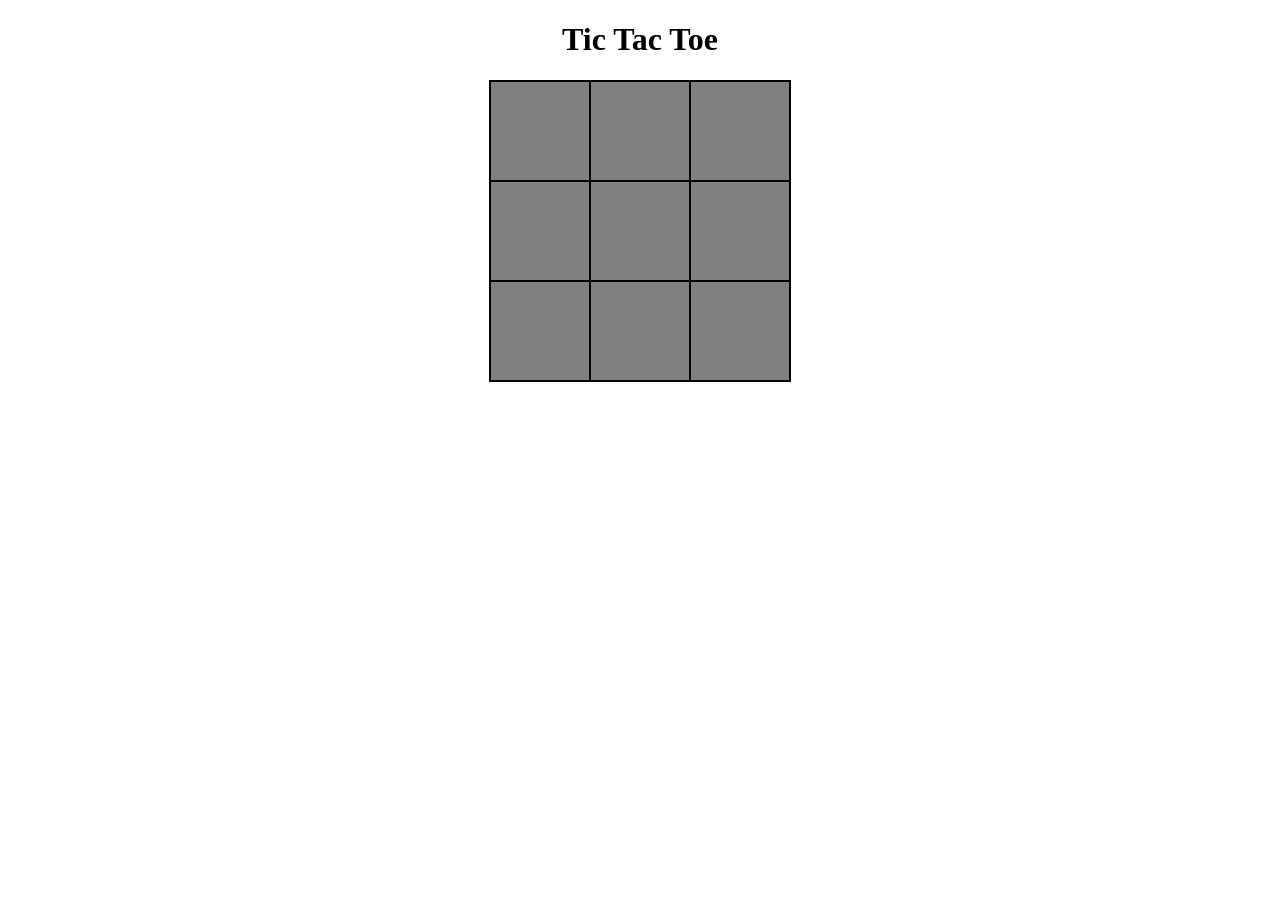
<file: ttt/index.html>
<!DOCTYPE html>
<html>
  <head>
    <meta charset="utf-8">
    <title>Tic Tac Toe</title>
    <link rel="stylesheet" type="text/css" href="./css/ttt.css">
    <script src="https://ajax.googleapis.com/ajax/libs/jquery/2.2.4/jquery.min.js"></script>
    <script src="./js/bundle.js"></script>
  </head>

  <body>
    <h1>Tic Tac Toe</h1>

    <figure class="ttt"></figure>
  </body>
</html>
</file>
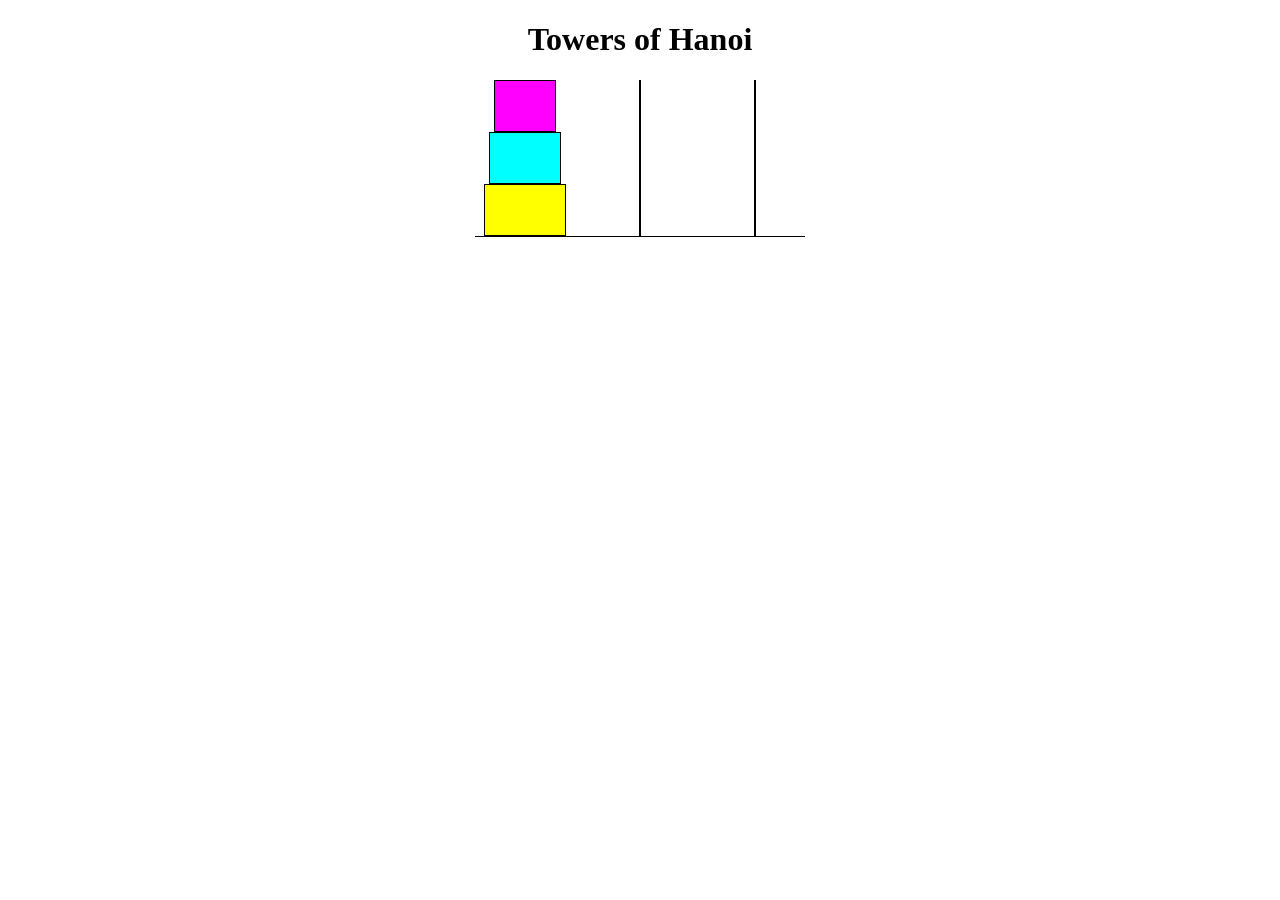
<file: hanoi/html/index.html>
<!DOCTYPE html>
<html>
  <head>
    <meta charset="utf-8">
    <title>Towers of Hanoi</title>
    <link rel="stylesheet" type="text/css" href="../css/hanoi.css">
    <script src="https://ajax.googleapis.com/ajax/libs/jquery/2.2.4/jquery.min.js"></script>
    <script src="../js/bundle.js"></script>

  </head>
  <body>
    <h1>Towers of Hanoi</h1>

    <figure class="hanoi"></figure>
  </body>
</html>
</file>
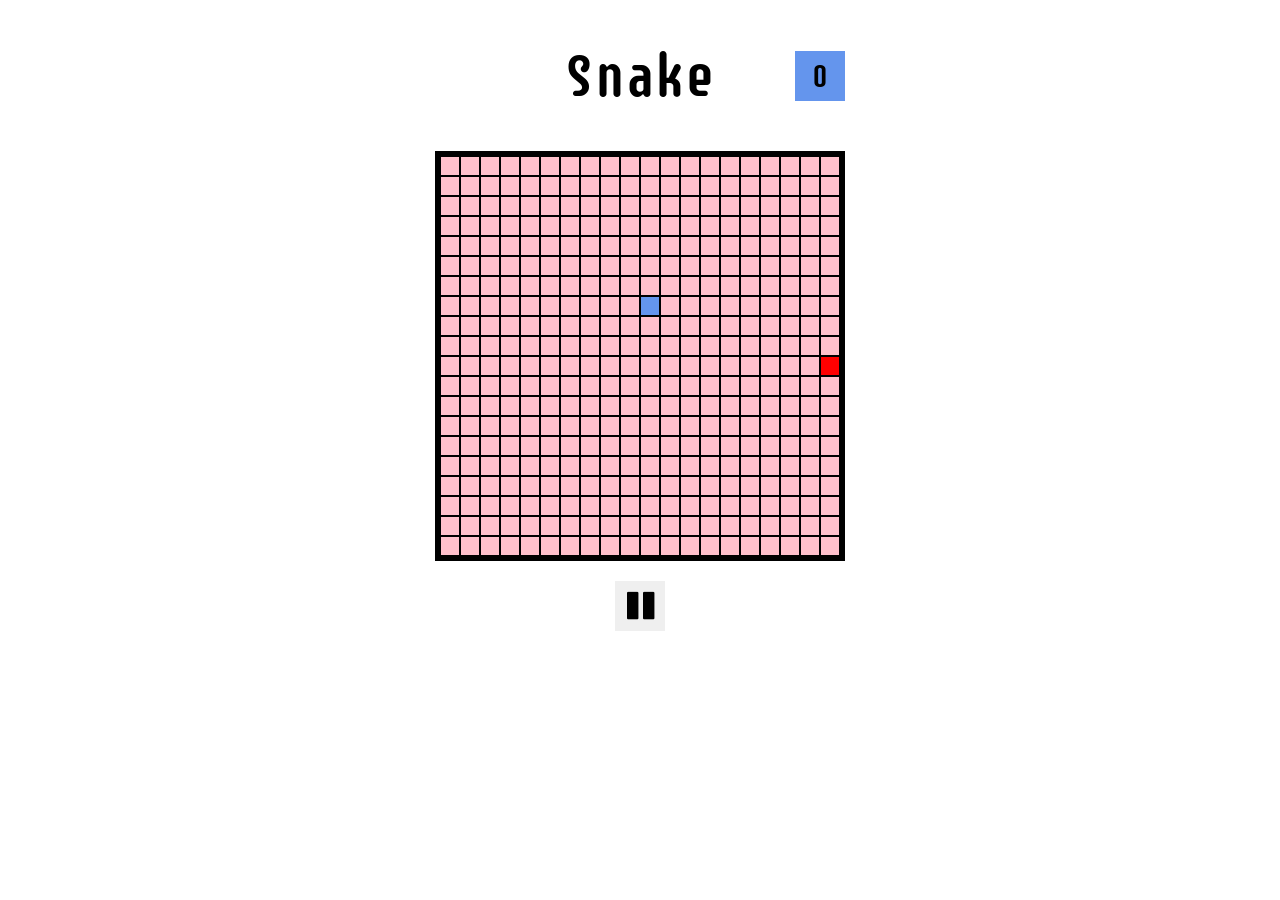
<file: snake/html/index.html>
<!DOCTYPE html>
<html>
  <head>
    <meta charset="utf-8">
    <title>Snake</title>
    <link rel="stylesheet" type="text/css" href="../css/snake.css">
    <link rel="stylesheet" href="http://maxcdn.bootstrapcdn.com/font-awesome/4.3.0/css/font-awesome.min.css">
    <link href="https://fonts.googleapis.com/css?family=Supermercado+One" rel="stylesheet">
    <script src="https://ajax.googleapis.com/ajax/libs/jquery/2.2.4/jquery.min.js"></script>
    <script src="../js/bundle.js"></script>

  </head>
  <body>
    <header>
      <h1>Snake</h1>
      <section class="score">0</section>
    </header>

    <figure class="snake-box"></figure>

    <button type="button" class="play-pause-button">
      <i class="fa fa-pause"></i>
    </button>
  </body>
</html>
</file>
<file: ttt/css/ttt.css>
body {
  margin: 0;
  padding: 0;
}

h1 {
  text-align: center;
}

ul {
  list-style-type: none;
  padding: 0;
  margin: auto;
  display: flex;
  align-items: center;
  justify-content: center;
  flex-wrap: wrap;
  width: 300px;
  height: 300px;
  border: 1px solid black;
}

li {
  width: 100px;
  height: 100px;
  border: 1px solid black;
  box-sizing: border-box;
  background-color: gray;
  font-size: 48px;
  text-align: center;
  line-height: 100px;
}

li:hover {
  background-color: yellow;
}

.clicked {
  background-color: white;
}
</file>
<file: hanoi/css/hanoi.css>
body, ul{
  margin: 0;
  padding: 0;
}

h1{
  text-align: center;
}

.hanoi{
  display: flex;
  margin:auto;
  justify-content: space-between;
  width: 330px;
  border-bottom: 1px solid black;
}

ul{
  display: flex;
  flex-direction: column;
  align-items: center;
  list-style-type: none;
  width: 100px;
}

li{
  height: 50px;
  border: 1px solid black;
  margin: 0 10px;
}

.large{
  width: 80px;
}

.medium{
  width: 70px;
}

.little{
  width: 60px;
}

.highlighted {
  background: #FFF78A;
}
</file>
<file: snake/css/snake.css>
body, ul {
  margin: 0;
  padding: 0;
}

header {
  display: flex;
  align-items: center;
  justify-content: center;
  position: relative;
  width: 410px;
  margin: 0 auto;
}

h1 {
  font: 60px 'Supermercado One', cursive;
}

.score {
  font: 32px 'Supermercado One', cursive;
  width: 50px;
  height: 50px;
  background: cornflowerblue;
  position: absolute;
  right: 0;
  line-height: 50px;
  text-align: center;
}

.snake-box {
  margin: auto;
  border: 5px solid black;
  width: 400px;
  height: 400px;
}

ul {
  background: pink;
  list-style-type: none;
  display: flex;
}

li {
  border: 1px solid black;
  width: 20px;
  height: 20px;
  box-sizing: border-box;
}

.snake-body {
  background: cornflowerblue;
}

.apple {
  background: red;
}

.play-pause-button {
  border: none;
  font-size: 32px;
  margin: 20px auto;
  height: 50px;
  width: 50px;
  display: flex;
  align-items: center;
  justify-content: center;
}

.play-pause-button:focus { outline: none; }

.play-pause-button:hover {
  cursor: pointer;
  background: cornflowerblue;
}
</file>
